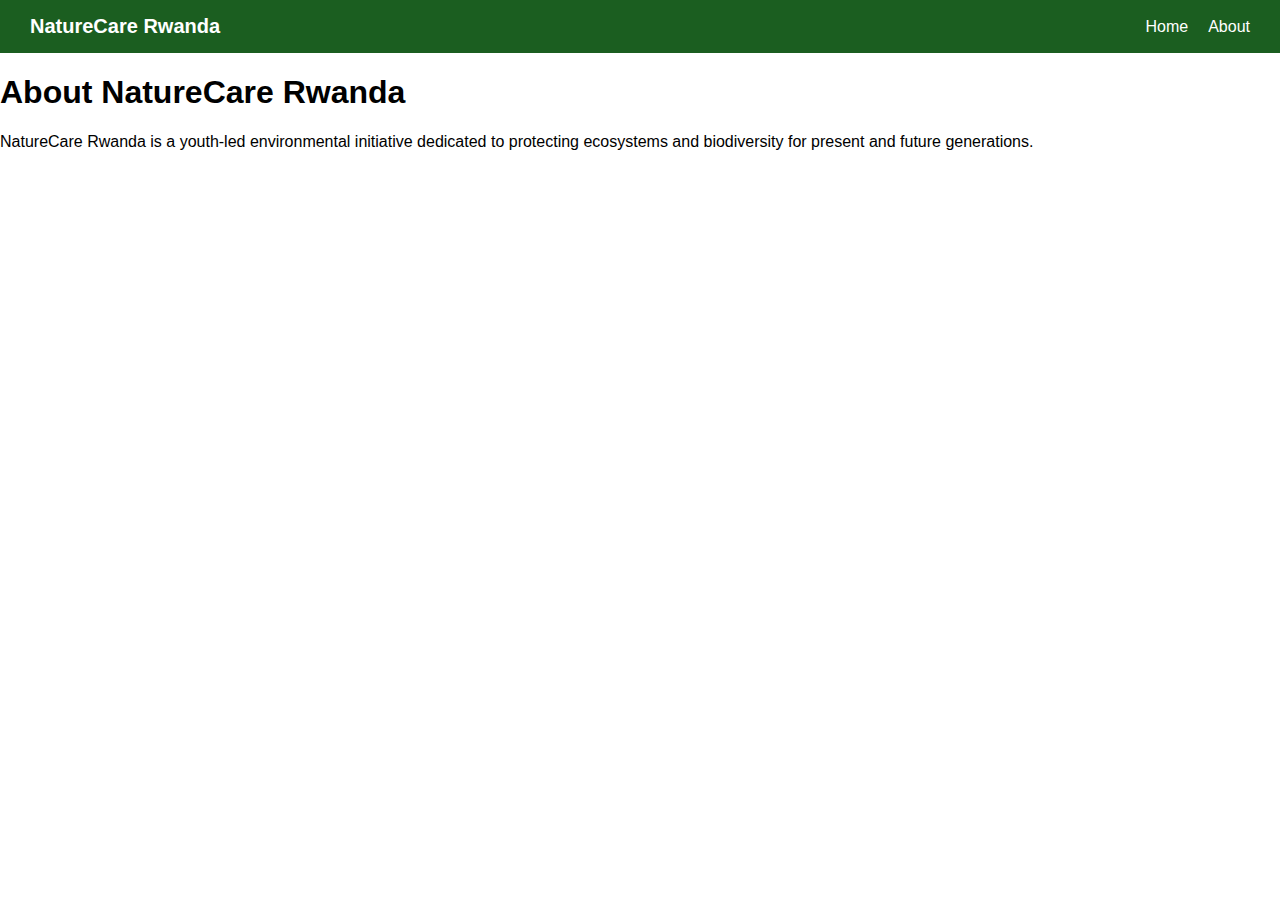
<file: about.html>
<!DOCTYPE html>
<html lang="en">
<head>
  <meta charset="UTF-8">
  <title>About – NatureCare Rwanda</title>
  <link rel="stylesheet" href="style.css">
</head>
<body>

<nav class="navbar">
  <div class="logo">NatureCare Rwanda</div>
  <ul class="nav-links">
    <li><a href="index.html">Home</a></li>
    <li><a href="about.html">About</a></li>
  </ul>
</nav>

<h1>About NatureCare Rwanda</h1>
<p>
  NatureCare Rwanda is a youth-led environmental initiative
  dedicated to protecting ecosystems and biodiversity
  for present and future generations.
</p>

</body>
</html>
</file>
<file: style.css>
body {
  margin: 0;
  font-family: Arial, sans-serif;
}

/* NAVBAR */
.navbar {
  background-color: #1b5e20;
  color: white;
  padding: 15px 30px;
  display: flex;
  justify-content: space-between;
  align-items: center;
}

.logo {
  font-size: 20px;
  font-weight: bold;
}

.nav-links {
  list-style: none;
  display: flex;
  margin: 0;
  padding: 0;
}

.nav-links li {
  margin-left: 20px;
}

.nav-links a {
  color: white;
  text-decoration: none;
  font-weight: 500;
}

.nav-links a:hover {
  text-decoration: underline;
}
</file>
